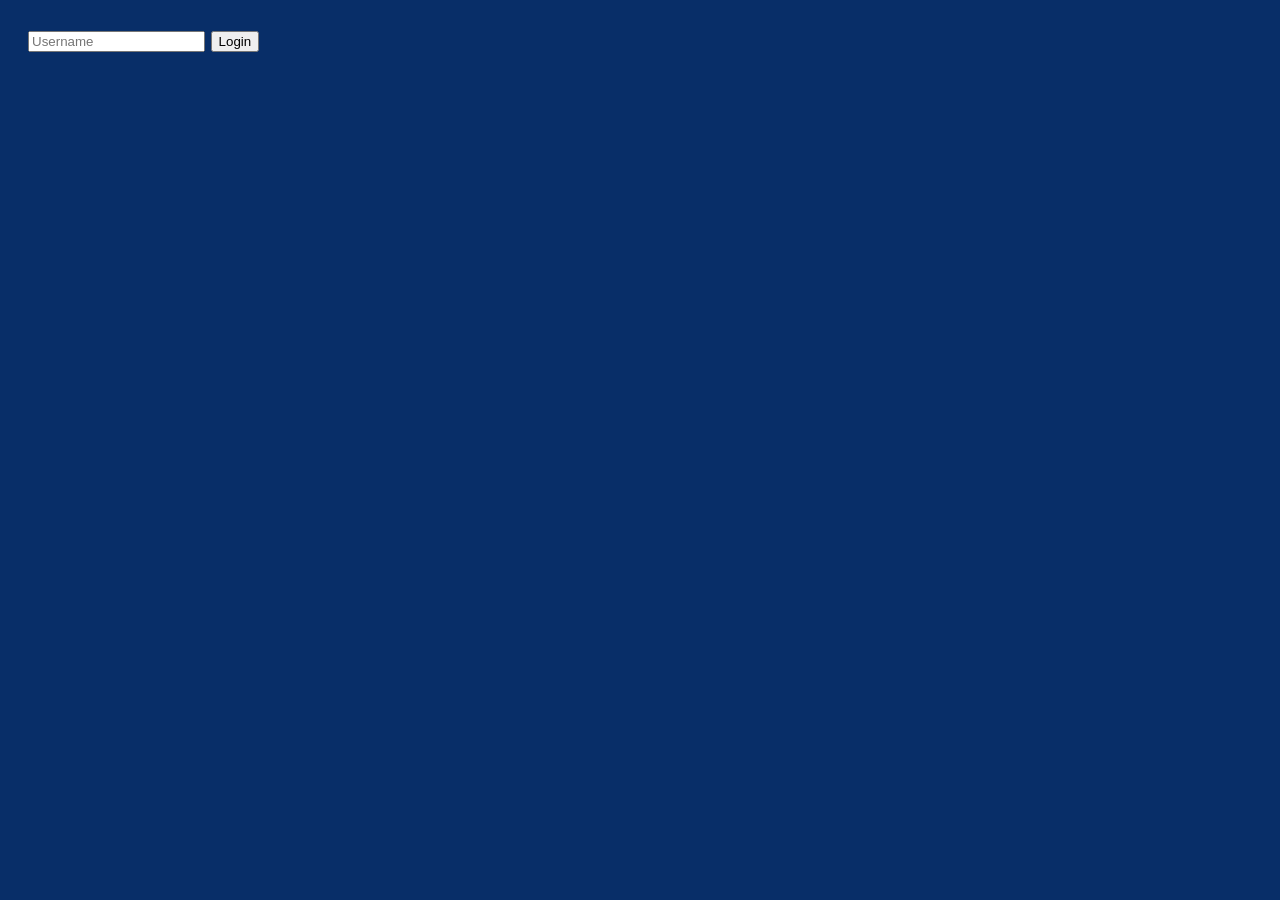
<file: templates/login.html>
<!DOCTYPE html>
<html>
    <head>
        <head>
            <link rel="stylesheet" href="/static\js/css/style.css">
            <title>Login</title>
        </head>
    </head>
    <input id="usernameInput" placeholder="Username">
    <button onclick="login()">Login</button> 
    <script>
        function login() {
            const username=document.getElementById('usernameInput').value.trim();
            if(username.length > 0){
                localStorage.setItem("username", username);
                window.location.href = '/';
            }
            else{
                alert("please enter a username");
            }
        }
    </script>
</html>
</file>
